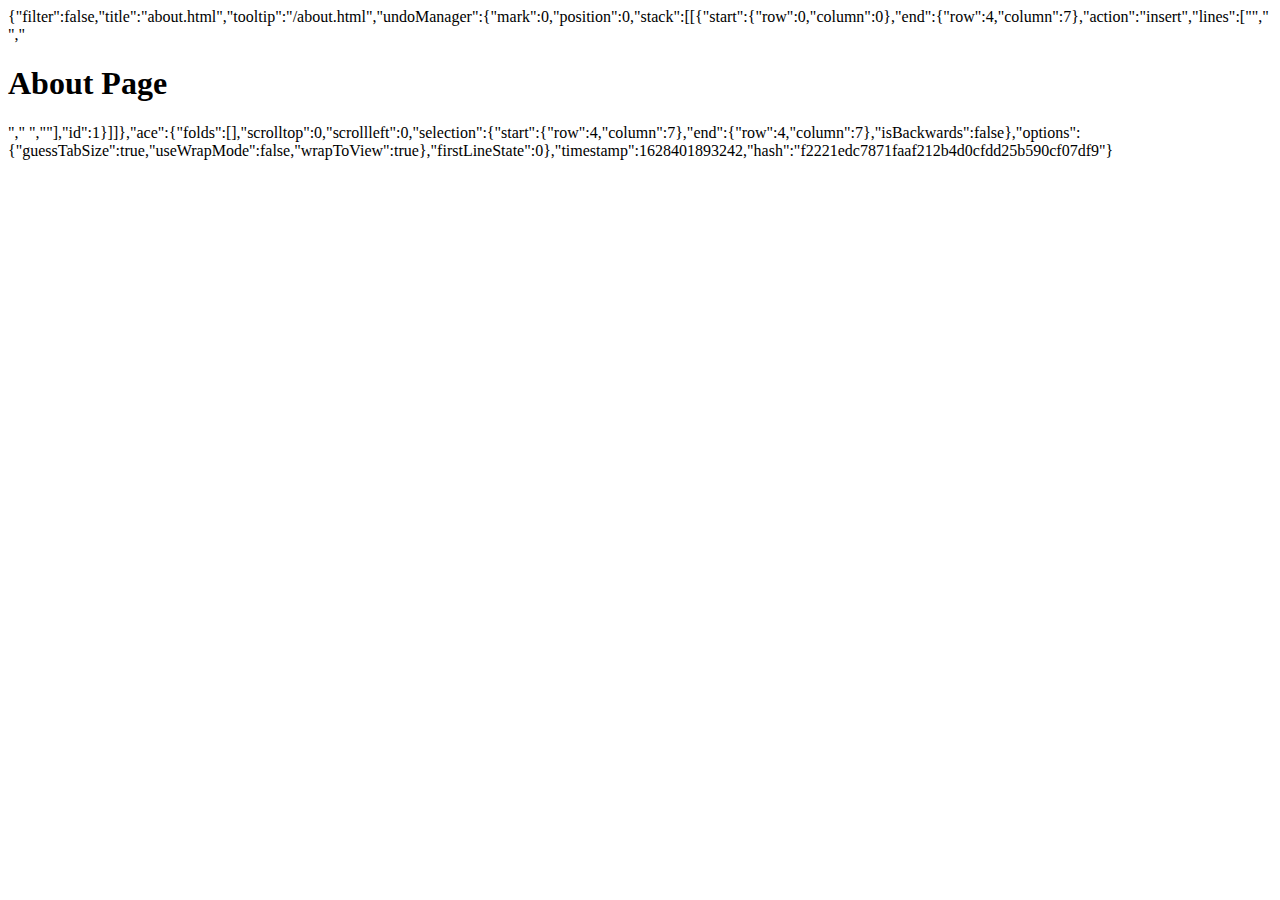
<file: .c9/metadata/environment/about.html>
{"filter":false,"title":"about.html","tooltip":"/about.html","undoManager":{"mark":0,"position":0,"stack":[[{"start":{"row":0,"column":0},"end":{"row":4,"column":7},"action":"insert","lines":["<html lang=\"ja\">","    <body>","        <h1>About Page</h1>","    </body>","</html>"],"id":1}]]},"ace":{"folds":[],"scrolltop":0,"scrollleft":0,"selection":{"start":{"row":4,"column":7},"end":{"row":4,"column":7},"isBackwards":false},"options":{"guessTabSize":true,"useWrapMode":false,"wrapToView":true},"firstLineState":0},"timestamp":1628401893242,"hash":"f2221edc7871faaf212b4d0cfdd25b590cf07df9"}
</file>
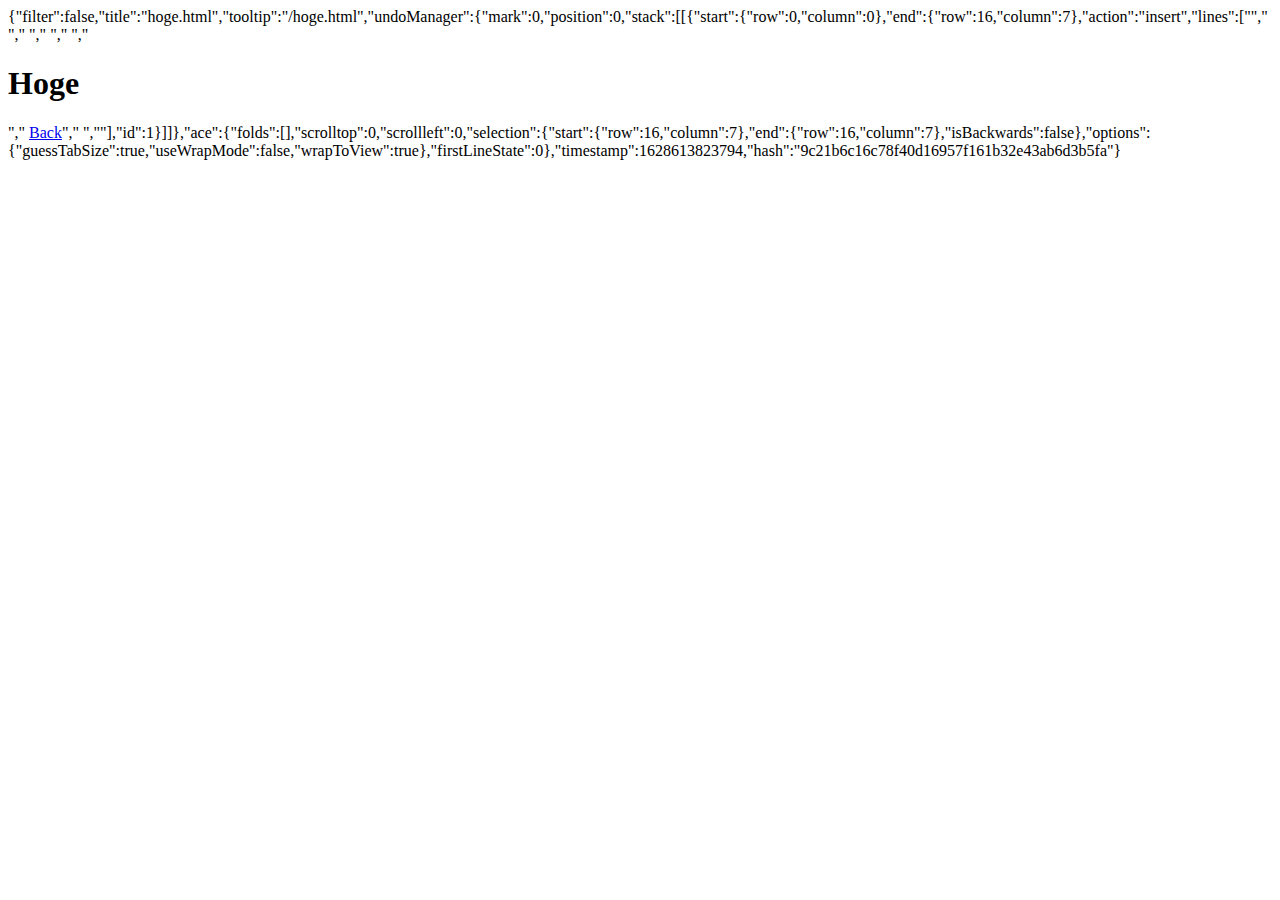
<file: .c9/metadata/environment/hoge.html>
{"filter":false,"title":"hoge.html","tooltip":"/hoge.html","undoManager":{"mark":0,"position":0,"stack":[[{"start":{"row":0,"column":0},"end":{"row":16,"column":7},"action":"insert","lines":["<html lang=\"ja\">","    <head>","        <style>","            a:link {","                color: black;","            }","","            a:visited {","                color: red;","            }","        </style>","    </head>","    <body>","        <h1>Hoge</h1>","        <a href=\"index.html\">Back</a>","    </body>","</html>"],"id":1}]]},"ace":{"folds":[],"scrolltop":0,"scrollleft":0,"selection":{"start":{"row":16,"column":7},"end":{"row":16,"column":7},"isBackwards":false},"options":{"guessTabSize":true,"useWrapMode":false,"wrapToView":true},"firstLineState":0},"timestamp":1628613823794,"hash":"9c21b6c16c78f40d16957f161b32e43ab6d3b5fa"}
</file>
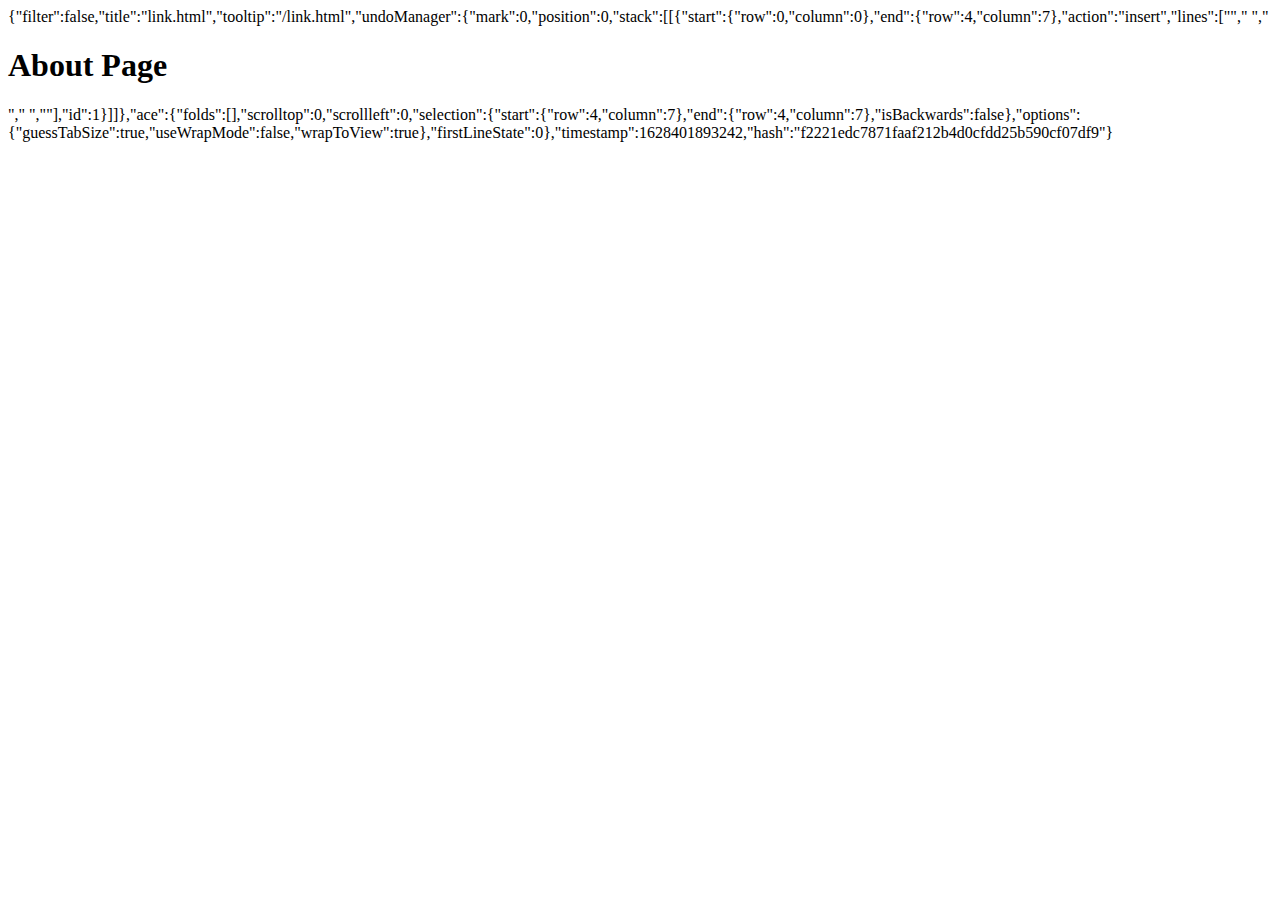
<file: .c9/metadata/environment/link.html>
{"filter":false,"title":"link.html","tooltip":"/link.html","undoManager":{"mark":0,"position":0,"stack":[[{"start":{"row":0,"column":0},"end":{"row":4,"column":7},"action":"insert","lines":["<html lang=\"ja\">","    <body>","        <h1>About Page</h1>","    </body>","</html>"],"id":1}]]},"ace":{"folds":[],"scrolltop":0,"scrollleft":0,"selection":{"start":{"row":4,"column":7},"end":{"row":4,"column":7},"isBackwards":false},"options":{"guessTabSize":true,"useWrapMode":false,"wrapToView":true},"firstLineState":0},"timestamp":1628401893242,"hash":"f2221edc7871faaf212b4d0cfdd25b590cf07df9"}
</file>
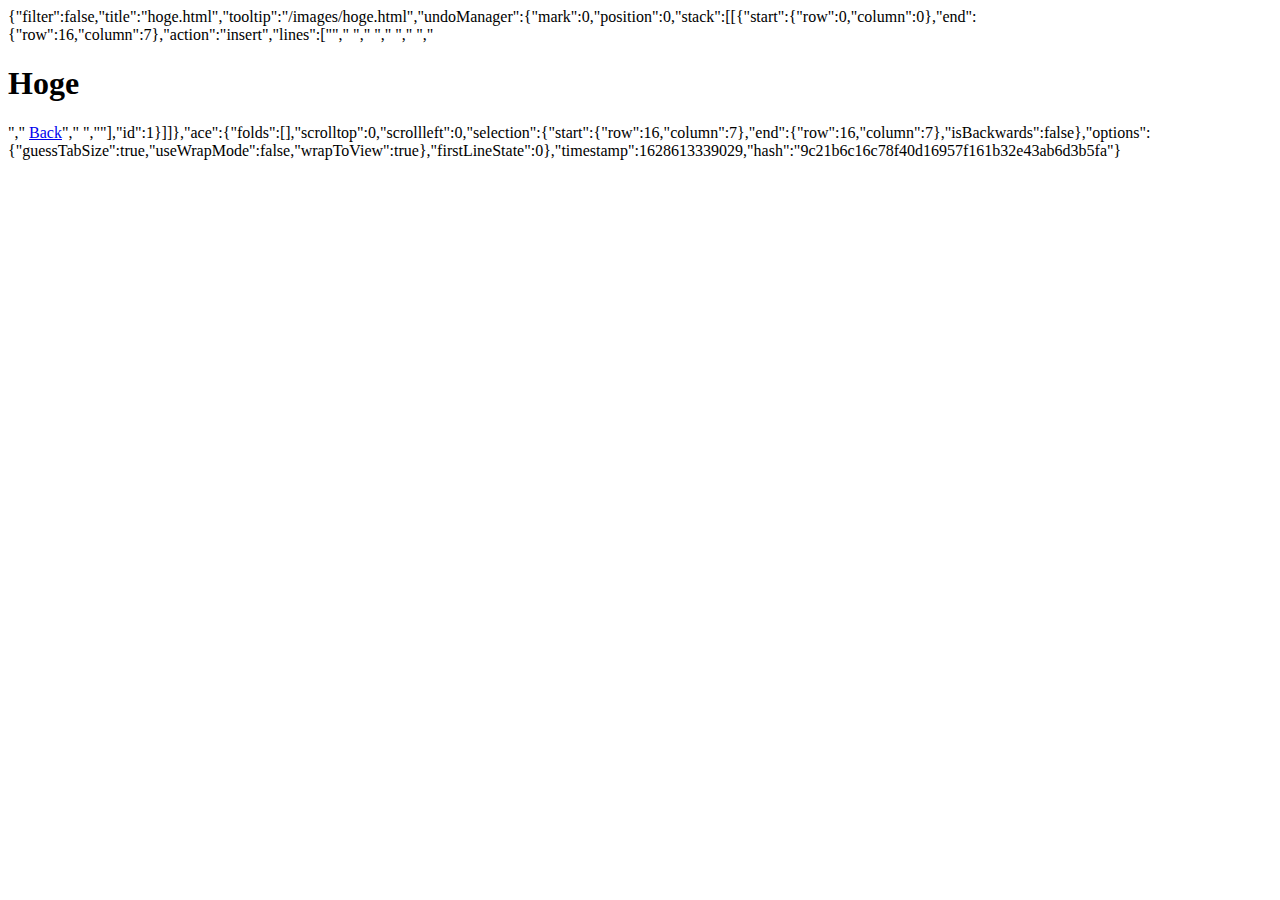
<file: .c9/metadata/environment/images/hoge.html>
{"filter":false,"title":"hoge.html","tooltip":"/images/hoge.html","undoManager":{"mark":0,"position":0,"stack":[[{"start":{"row":0,"column":0},"end":{"row":16,"column":7},"action":"insert","lines":["<html lang=\"ja\">","    <head>","        <style>","            a:link {","                color: black;","            }","","            a:visited {","                color: red;","            }","        </style>","    </head>","    <body>","        <h1>Hoge</h1>","        <a href=\"index.html\">Back</a>","    </body>","</html>"],"id":1}]]},"ace":{"folds":[],"scrolltop":0,"scrollleft":0,"selection":{"start":{"row":16,"column":7},"end":{"row":16,"column":7},"isBackwards":false},"options":{"guessTabSize":true,"useWrapMode":false,"wrapToView":true},"firstLineState":0},"timestamp":1628613339029,"hash":"9c21b6c16c78f40d16957f161b32e43ab6d3b5fa"}
</file>
